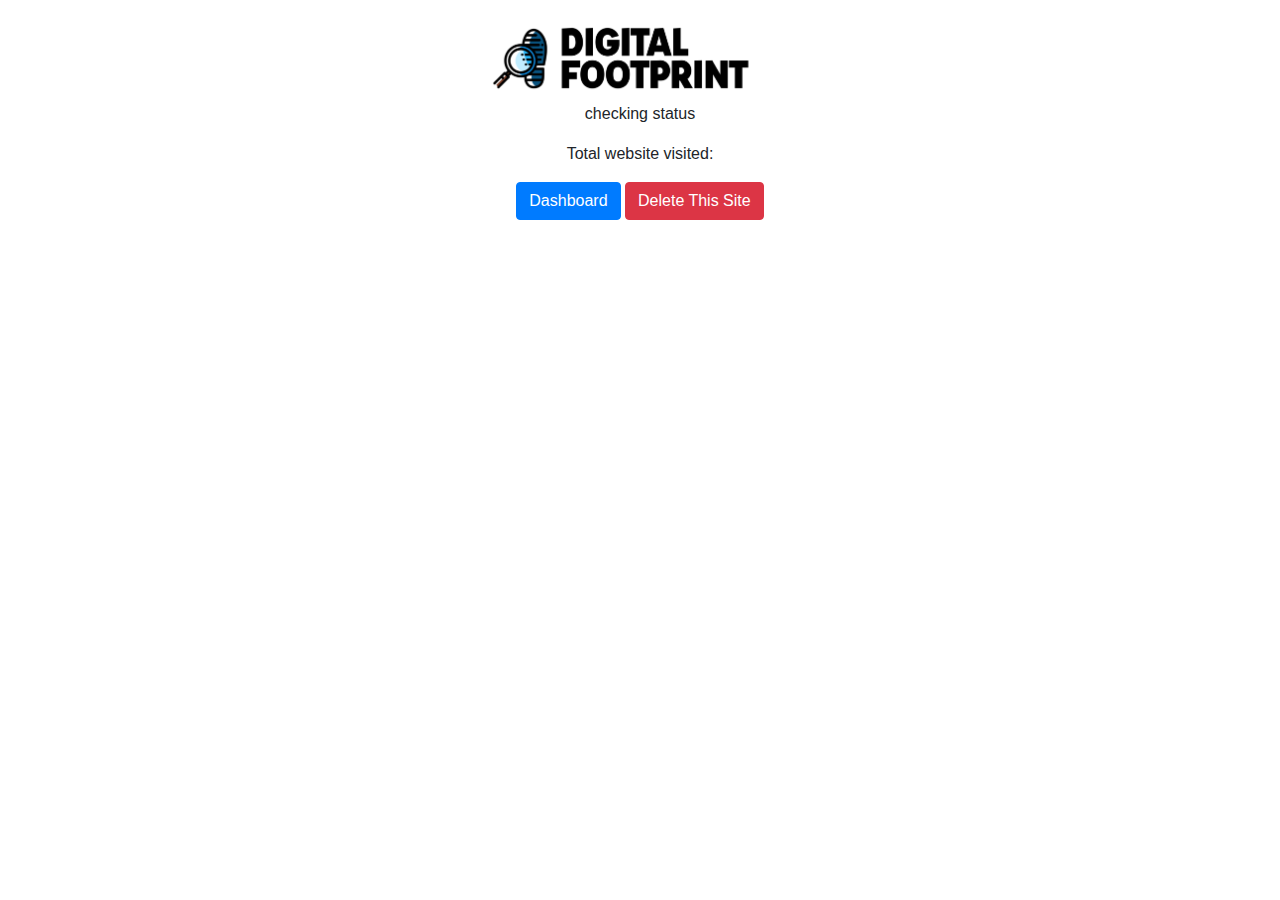
<file: index.html>
<head>
        <link href="/css/bootstrap.css" rel="stylesheet">
    <link href="/css/base.css" rel="stylesheet">
</head>

<body>
<div class="container col-sm ba-dropdown">
    <div class="text-center">
        <img src="img/DigitalPrint.png" class="img-fluid" alt="logo">
    </div>
    <div class="text-center">
        <p id="status">checking status</p>
        <p id="views">Total website visited: <span id="visits-count" class="text-primary" ></span></p>
        <a href="dashboard.html" target="_blank"><button type="button" class="btn btn-primary">Dashboard</button></a>
        <button type="button" class="btn btn-danger" id="deletebutton" ><span id="deletebuttontext">Delete This Site</span></button>
    </div>
</div>
<script type="text/javascript" src="js/utils.js"></script>
<script type="text/javascript" src="js/dropdown.js"></script>
</body>
</file>
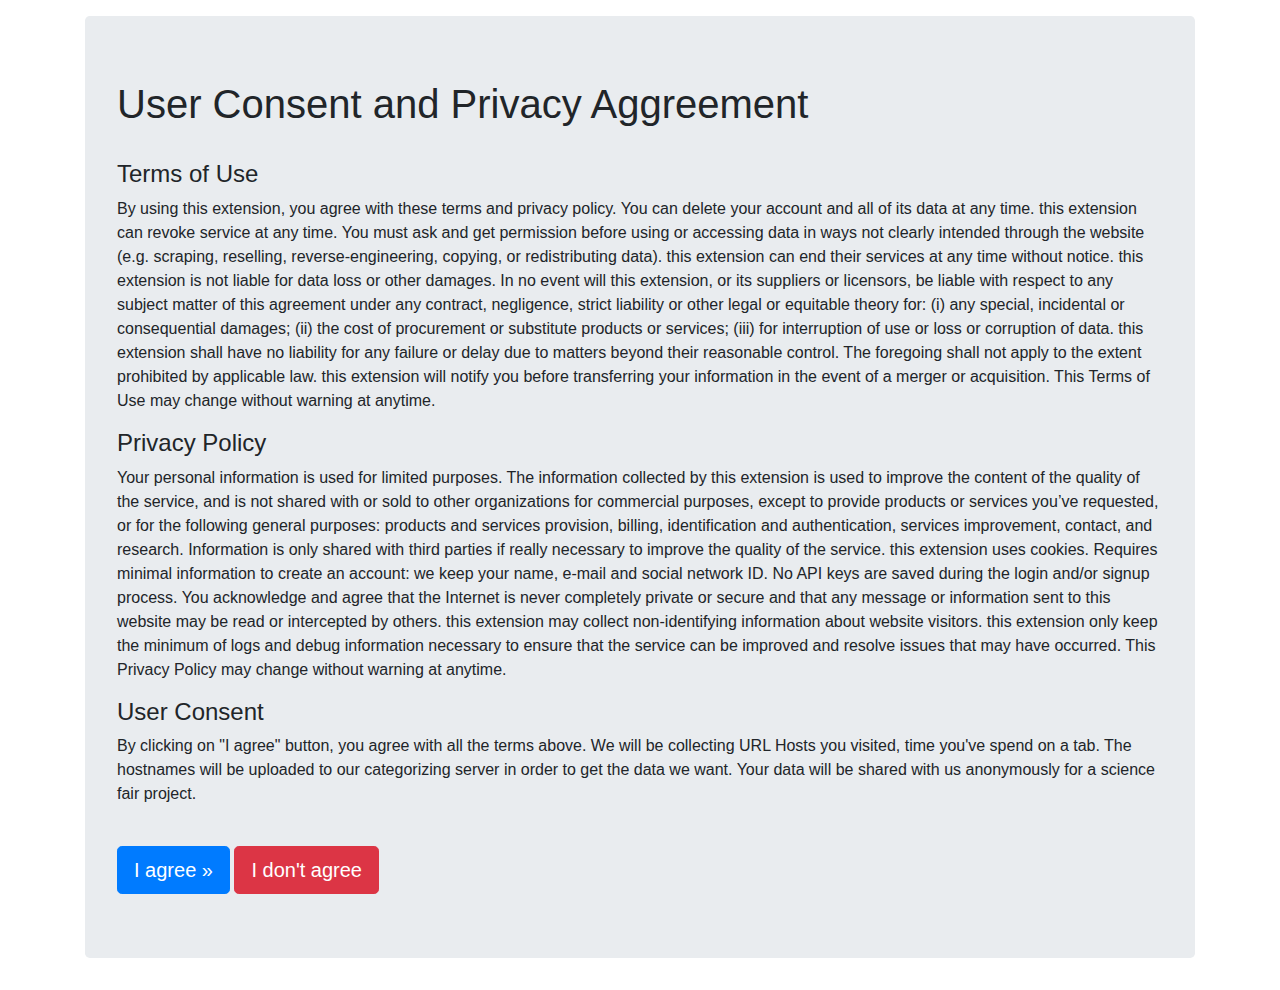
<file: consent.html>
<!doctype html>
<html lang="en">
  <head>
    <meta charset="utf-8">
    <title>User Consent and Privacy Aggreement</title>
    <link href="css/bootstrap.css" rel="stylesheet" />
  </head>
  <body>
    <div class="container">
  <div class="jumbotron mt-3">
    <h1>User Consent and Privacy Aggreement</h1>
    <br>
    <h4>Terms of Use</h4>
    <p>By using this extension, you agree with these terms and privacy policy.
        You can delete your account and all of its data at any time.
        this extension can revoke service at any time. You must ask and get permission before using or accessing data in ways not clearly intended through the website (e.g. scraping, reselling, reverse-engineering, copying, or redistributing data).
        this extension can end their services at any time without notice.
        this extension is not liable for data loss or other damages. In no event will this extension, or its suppliers or licensors, be liable with respect to any subject matter of this agreement under any contract, negligence, strict liability or other legal or equitable theory for: (i) any special, incidental or consequential damages; (ii) the cost of procurement or substitute products or services; (iii) for interruption of use or loss or corruption of data. this extension shall have no liability for any failure or delay due to matters beyond their reasonable control. The foregoing shall not apply to the extent prohibited by applicable law.
        this extension will notify you before transferring your information in the event of a merger or acquisition.
        This Terms of Use may change without warning at anytime.</p>
    <h4>Privacy Policy</h4>
    <p>
        Your personal information is used for limited purposes. The information collected by this extension is used to improve the content of the quality of the service, and is not shared with or sold to other organizations for commercial purposes, except to provide products or services you’ve requested, or for the following general purposes: products and services provision, billing, identification and authentication, services improvement, contact, and research.
        Information is only shared with third parties if really necessary to improve the quality of the service.
        this extension uses cookies.
        Requires minimal information to create an account: we keep your name, e-mail and social network ID. No API keys are saved during the login and/or signup process.
        You acknowledge and agree that the Internet is never completely private or secure and that any message or information sent to this website may be read or intercepted by others.
        this extension may collect non-identifying information about website visitors.
        this extension only keep the minimum of logs and debug information necessary to ensure that the service can be improved and resolve issues that may have occurred.
        This Privacy Policy may change without warning at anytime.
    </p>
    <h4>User Consent</h4>
    <p>
        By clicking on "I agree" button, you agree with all the terms above. We will be collecting URL Hosts you visited, time you've spend on a tab. The hostnames will be uploaded to our categorizing server in order to get the data we want. Your data will be shared with us anonymously for a science fair project.
    </p>
    <br>
    <button id="agree-button" class="btn btn-lg btn-primary" role="button">I agree &raquo;</button>
    <button id="disagree-button" class="btn btn-lg btn-danger" role="button">I don't agree</button>

    <script src="js/consent.js"></script>
  </div>
</div>

</html>
</file>
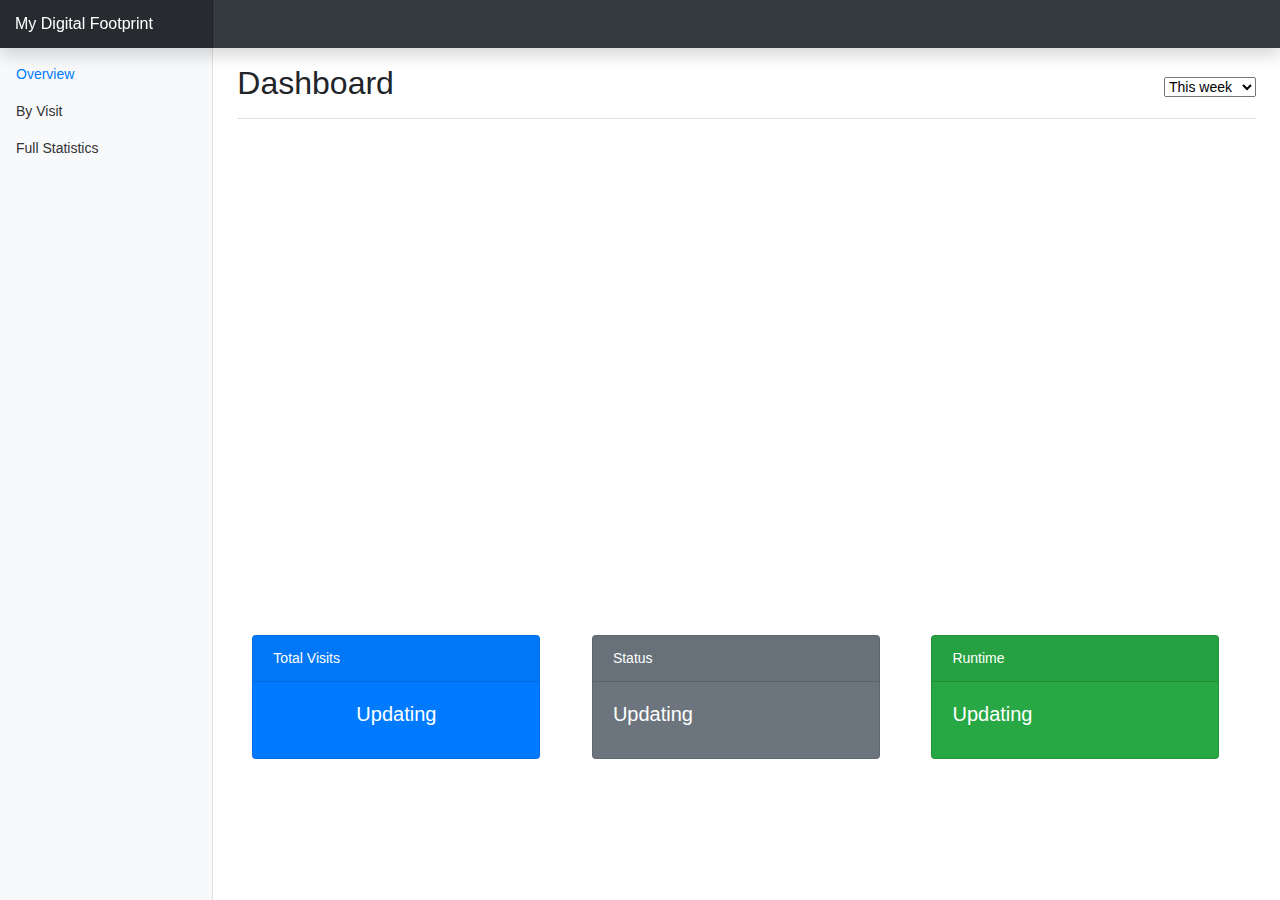
<file: dashboard.html>
<html>
  <head>
    <meta charset="utf-8" />
    <meta
      name="viewport"
      content="width=device-width, initial-scale=1, shrink-to-fit=no"
    />
    <title>Dashboard | My Digital Footprint</title>
    <link href="css/bootstrap.css" rel="stylesheet" />
    <link href="css/dashboard.css" rel="stylesheet" />
  </head>
  <body>
    <!-- Navbar -->
    <nav class="navbar navbar-dark fixed-top bg-dark flex-md-nowrap p-0 shadow">
      <a class="navbar-brand col-sm-3 col-md-2 mr-0" href="#"
        >My Digital Footprint</a
      >
    </nav>

    <!-- Nav -->
    <div class="container-fluid">
      <div class="row">
        <nav class="col-md-2 d-none d-md-block bg-light sidebar">
          <div class="sidebar-sticky">
            <ul class="nav flex-column">
              <li class="nav-item">
                <a class="nav-link active" href="#">
                  <span data-feather="overview"></span>
                  Overview <span class="sr-only">(current)</span>
                </a>
              </li>
              <li class="nav-item">
                <a class="nav-link" href="#">
                  <span data-feather="by_visit"></span>
                  By Visit
                </a>
              </li>
              <li class="nav-item">
                <a class="nav-link" href="full_stats.html">
                  <span data-feather="fullstats"></span>
                  Full Statistics
                </a>
              </li>
            </ul>
          </div>
        </nav>
        < *-- main area -->
        <main role="main" class="col-md-9 ml-sm-auto col-lg-10 px-4">
          <!-- chart -->
          <div
            class="d-flex justify-content-between flex-wrap flex-md-nowrap align-items-center pt-3 pb-2 mb-3 border-bottom"
          >
            <h1 class="h2">Dashboard</h1>
            <div class="btn-toolbar mb-2 mb-md-0">
              <select id="chart-interval">
                <option value="604800000">This week</option>
                <option value="2592000000">This month</option>
                <option value="7776000000">3 months</option>
                <option value="15552000000">6 months</option>
                <option value="0">All time</option>
              </select>
            </div>
          </div>

          <canvas id="piechart" width="900" height="500"></canvas>

          <!-- Cards -->
          <div class="container">
            <div class="row">
              <div class="col-sm">
                <div
                  class="card text-white bg-primary mb-3"
                  style="max-width: 18rem;"
                >
                  <div class="card-header">Total Visits</div>
                  <div class="card-body">
                    <h5 class="card-title text-center">
                      <span id="visits-count">Updating</span>
                    </h5>
                  </div>
                </div>
              </div>
              <div class="col-sm">
                <div
                  class="card text-white bg-secondary mb-3"
                  style="max-width: 18rem;"
                >
                  <div class="card-header">Status</div>
                  <div class="card-body">
                    <h5 class="card-title">
                      <span id="status">Updating</span>
                    </h5>
                  </div>
                </div>
              </div>
              <div class="col-sm">
                <div
                  class="card text-white bg-success mb-3"
                  style="max-width: 18rem;"
                >
                  <div class="card-header">Runtime</div>
                  <div class="card-body">
                    <h5 class="card-title">
                      <span id="runtime">Updating</span>
                    </h5>
                  </div>
                </div>
              </div>
            </div>
          </div>
        </main>
      </div>
    </div>

    <script src="js/jquery-slim.min.js"></script>
    <script src="js/bootstrap.bundle.js"></script>
    <script src="js/chart.js"></script>
    <script src="js/utils.js"></script>
    <script src="js/dashboard.js"></script>
  </body>
</html>
</file>
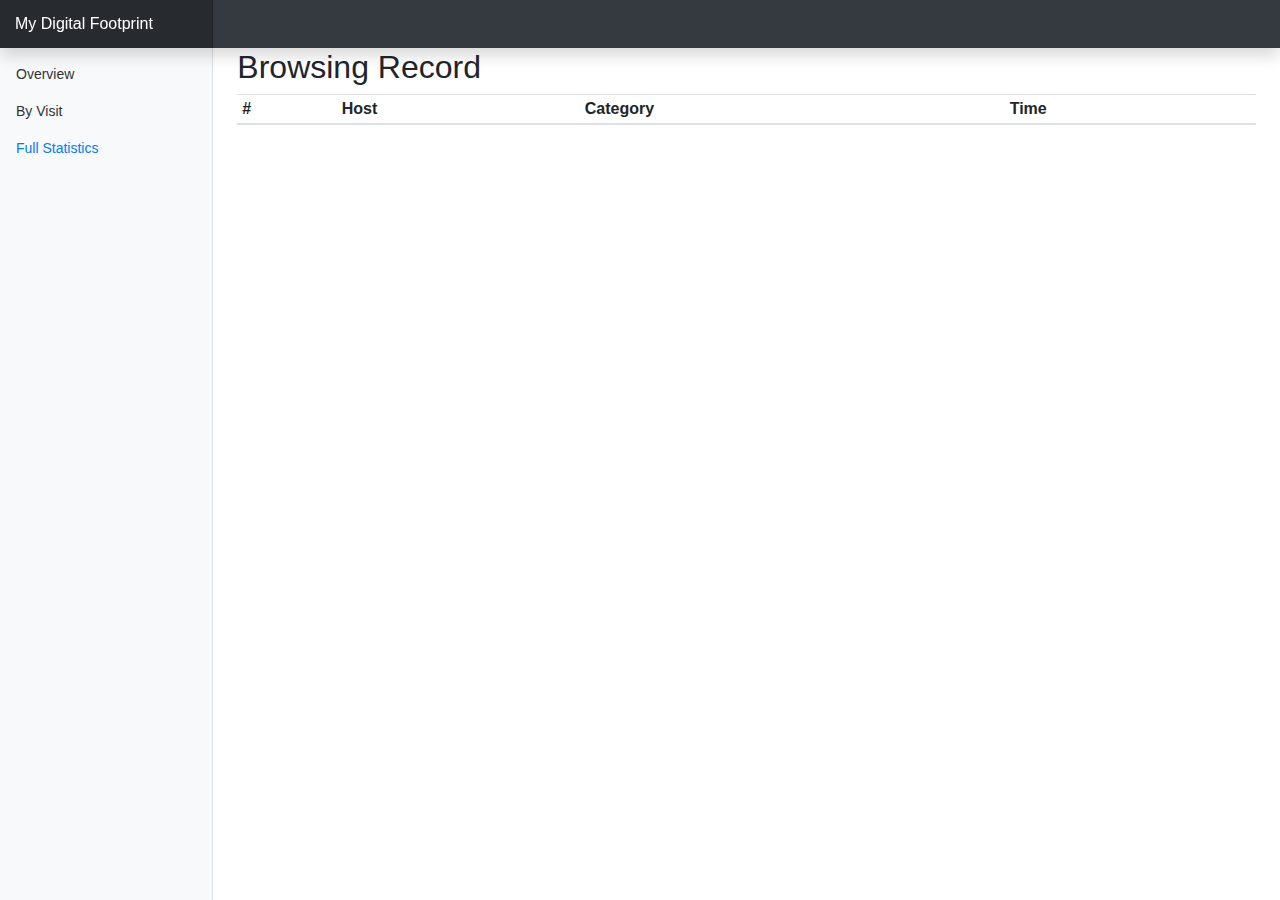
<file: full_stats.html>
<html>
<head>
    <meta charset="utf-8">
    <meta name="viewport" content="width=device-width, initial-scale=1, shrink-to-fit=no">
    <title>Dashboard | My Digital Footprint</title>
    <link href="css/bootstrap.css" rel="stylesheet">
    <link href="css/dashboard.css" rel="stylesheet">

</head>
<body>
<!-- Navbar -->
<nav class="navbar navbar-dark fixed-top bg-dark flex-md-nowrap p-0 shadow">
    <a class="navbar-brand col-sm-3 col-md-2 mr-0" href="dashboard.html">My Digital Footprint</a>
</nav>

<!-- Nav -->
<div class="container-fluid">
    <div class="row">
        <nav class="col-md-2 d-none d-md-block bg-light sidebar">
            <div class="sidebar-sticky">
                <ul class="nav flex-column">
                    <li class="nav-item">
                        <a class="nav-link" href="dashboard.html">
                            <span data-feather="overview"></span>
                            Overview <span class="sr-only"></span>
                        </a>
                    </li>
                    <li class="nav-item">
                        <a class="nav-link" href="#">
                            <span data-feather="by_visit"></span>
                            By Visit
                        </a>
                    </li>
                    <li class="nav-item">
                        <a class="nav-link active" href="#">
                            <span data-feather="fullstats"></span>
                            Full Statistics
                        </a>
                    </li>
                </ul>
            </div>
        </nav>
        < *-- main area -->
        <main role="main" class="col-md-9 ml-sm-auto col-lg-10 px-4">
            <!-- table -->
            <h2>Browsing Record</h2>
            <div class="table-responsive">
                <table class="table table-striped table-sm">
                    <thead>
                    <tr>
                        <th>#</th>
                        <th>Host</th>
                        <th>Category</th>
                        <th>Time</th>
                    </tr>
                    </thead>
                        <!-- tableBody generated in util.js -->
                        <tbody id="tableBody"></tbody>
                </table>
            </div>
        </main>
    </div>
</div>

<script src="js/jquery-slim.min.js" ></script>
<script src="js/bootstrap.bundle.js" ></script>
<script src="js/utils.js"></script>
</body>

</html>
</file>
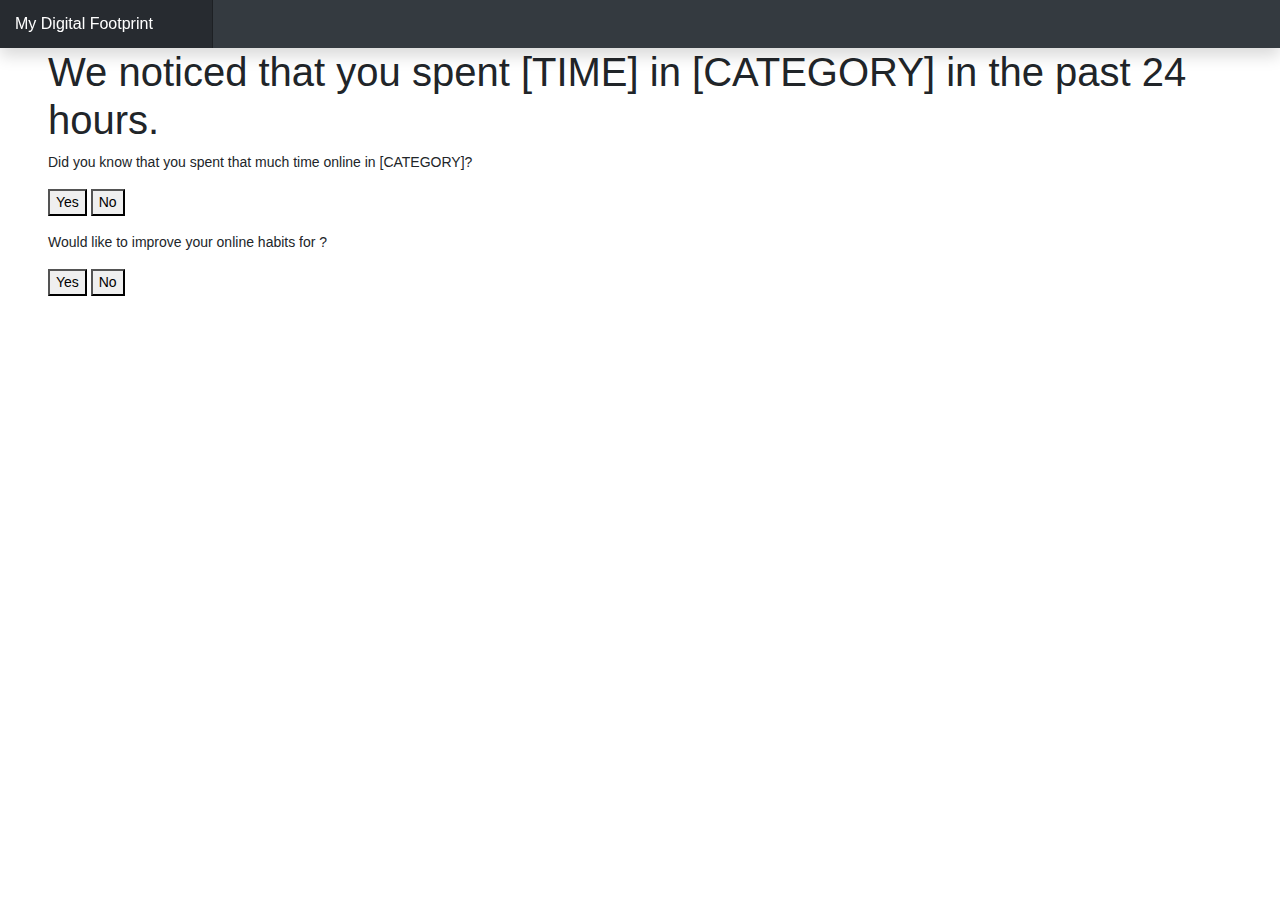
<file: reduce-usage-time-form.html>
<html>
  <head>
    <meta charset="utf-8" />
    <meta
      name="viewport"
      content="width=device-width, initial-scale=1, shrink-to-fit=no"
    />
    <title>Dashboard | My Digital Footprint</title>
    <link href="css/bootstrap.css" rel="stylesheet" />
    <link href="css/dashboard.css" rel="stylesheet" />
  </head>
  <body>
    <!-- Navbar -->
    <nav class="navbar navbar-dark fixed-top bg-dark flex-md-nowrap p-0 shadow">
      <a class="navbar-brand col-sm-3 col-md-2 mr-0" href="#"
        >My Digital Footprint</a
      >
    </nav>

    <!-- Nav -->
    <div class="container-fluid">
      <div class="row">
        <main role="main" class="px-5">
          <h1 class="h1">
            We noticed that you spent [TIME] in [CATEGORY] in the past 24 hours.
          </h1>

          <p>
            Did you know that you spent that much time online in [CATEGORY]?
          </p>

          <p>
            <button>Yes</button>
            <button>No</button>
          </p>

          <p>
            Would like to improve your online habits for </label>?
          </p>

          <p>
            <button>Yes</button>
            <button>No</button>
          </p>
        </main>
      </div>
    </div>

    <script src="js/jquery-slim.min.js"></script>
    <script src="js/bootstrap.bundle.js"></script>
    <script src="js/chart.js"></script>
    <script src="js/utils.js"></script>
    <script src="js/questionnaire.js"></script>
  </body>
</html>
</file>
<file: css/base.css>
.ba-dropdown {
    width: 350px;
    padding: 15px;
}
</file>
<file: css/dashboard.css>
body {
  font-size: .875rem;
}

.feather {
  width: 16px;
  height: 16px;
  vertical-align: text-bottom;
}

/*
 * Sidebar
 */

.sidebar {
  position: fixed;
  top: 0;
  bottom: 0;
  left: 0;
  z-index: 100; /* Behind the navbar */
  padding: 48px 0 0; /* Height of navbar */
  box-shadow: inset -1px 0 0 rgba(0, 0, 0, .1);
}

.sidebar-sticky {
  position: relative;
  top: 0;
  height: calc(100vh - 48px);
  padding-top: .5rem;
  overflow-x: hidden;
  overflow-y: auto; /* Scrollable contents if viewport is shorter than content. */
}

@supports ((position: -webkit-sticky) or (position: sticky)) {
  .sidebar-sticky {
    position: -webkit-sticky;
    position: sticky;
  }
}

.sidebar .nav-link {
  font-weight: 500;
  color: #333;
}

.sidebar .nav-link .feather {
  margin-right: 4px;
  color: #999;
}

.sidebar .nav-link.active {
  color: #007bff;
}

.sidebar .nav-link:hover .feather,
.sidebar .nav-link.active .feather {
  color: inherit;
}

.sidebar-heading {
  font-size: .75rem;
  text-transform: uppercase;
}

/*
 * Content
 */

[role="main"] {
  padding-top: 133px; /* Space for fixed navbar */
}

@media (min-width: 768px) {
  [role="main"] {
    padding-top: 48px; /* Space for fixed navbar */
  }
}

/*
 * Navbar
 */

.navbar-brand {
  padding-top: .75rem;
  padding-bottom: .75rem;
  font-size: 1rem;
  background-color: rgba(0, 0, 0, .25);
  box-shadow: inset -1px 0 0 rgba(0, 0, 0, .25);
}

.navbar .form-control {
  padding: .75rem 1rem;
  border-width: 0;
  border-radius: 0;
}

.form-control-dark {
  color: #fff;
  background-color: rgba(255, 255, 255, .1);
  border-color: rgba(255, 255, 255, .1);
}

.form-control-dark:focus {
  border-color: transparent;
  box-shadow: 0 0 0 3px rgba(255, 255, 255, .25);
}
</file>
